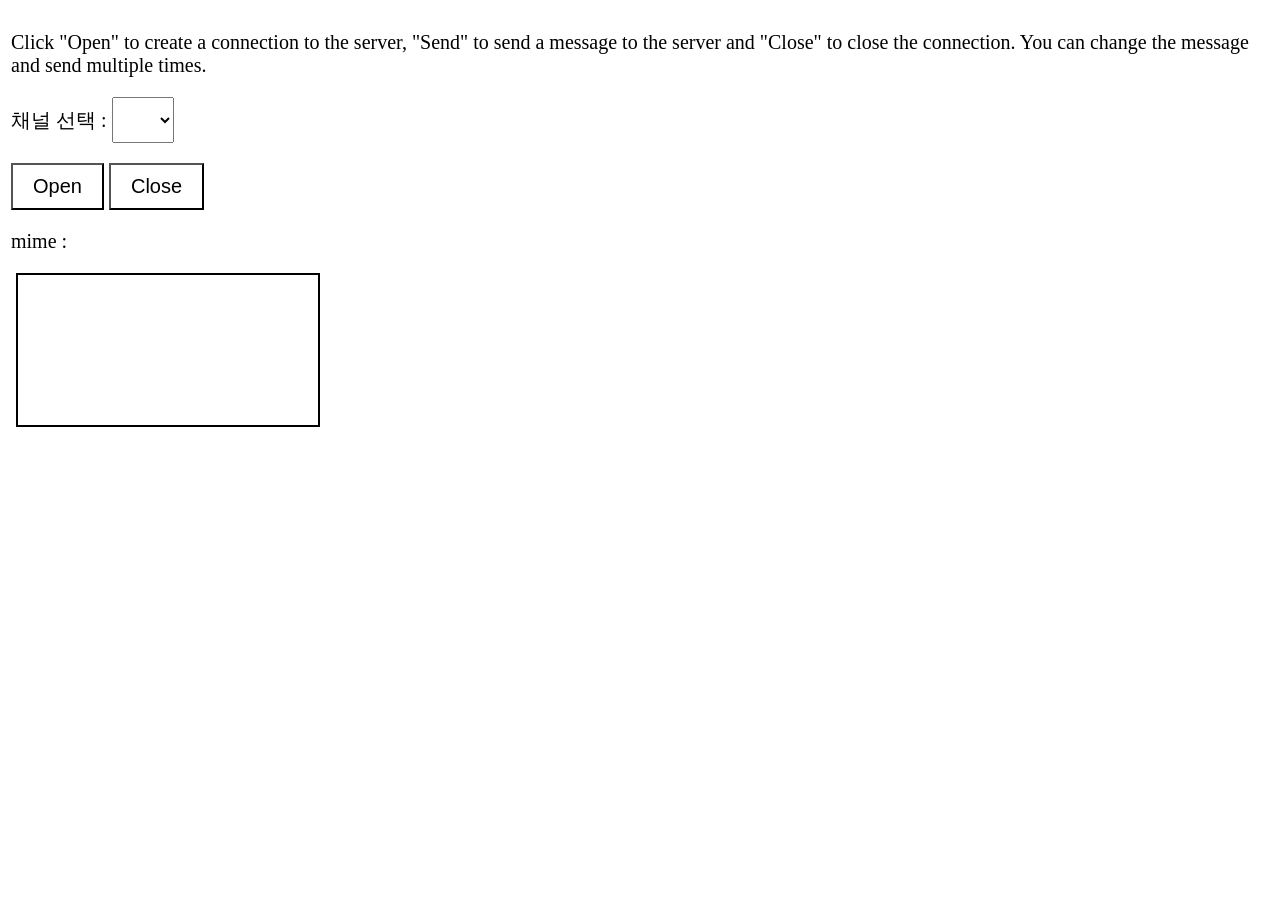
<file: ttgo_camera/JD_moth/moth_esp32_video_sub.html>
<!DOCTYPE html>
<html lang="en">
<head>
    <meta charset="UTF-8">
    <meta http-equiv="X-UA-Compatible" content="IE=edge">
    <meta name="viewport" content="width=device-width, initial-scale=1.0">
    <title>Sub</title>
    <style>
            body {
               font-size: 20px;
           }
           button {
            font-size: 20px;
            color: black;
            background-color: white;
            padding: 10px 20px;
           }
           #canvas {
            border: 2px solid black;
           }
           select {
            font-size: 20px;
            padding: 10px 20px;
           }
    </style>
</head>
<body>
    <table>
    <tbody><tr><td valign="top" width="50%">
    <p>Click "Open" to create a connection to the server, 
    "Send" to send a message to the server and "Close" to close the connection. 
    You can change the message and send multiple times.
    </p><p>
        채널 선택 : <select id="channles" ></select>
    </p><form>  
    <button type="button" id="open">Open</button>
    <button type="button" id="close">Close</button></form>
    <p id="mimetype">mime : </p>
    <img id="target" style="display:inline;"/>
    <canvas id="canvas" ></canvas>
    </td></tbody></table>
    <script>
        window.addEventListener("load", function(evt) {
            const channelMenu = document.querySelector('#channles')
            var output = document.getElementById("output");
            var input = document.getElementById("input");
            let mimetype = document.getElementById("mimetype");
            var ws;
            let saveChannle = [];
            let host = "cobot.center"
            let port = 8286;
            let http = 'https';

            if (window.location.protocol == 'https:') {
                port = 8287;
                http = 'https';
            } else {
                prot = 8286;
                http = 'http';
            }
            let APIOption = {
                mode : "sub",
                channel : "btlb3pjpc98lsdbc0lj0", //인디프로그  c3rl3c86n88jq9lrl3gg
                track : "video"
            }

            var print = function(message) { //output 자식노드로 div 생성.
                var d = document.createElement("div");
                d.innerHTML = message;
                output.appendChild(d);
                if (output.children.length > 10){
                    while (output.hasChildNodes() ) {
                        output.removeChild(output.firstChild);
                    }
                }
                
            };
            document.getElementById("open").onclick = function(evt) {
                if (ws) {
                    return false;
                }
                //url 조정
                let wsurl;
                // const cojamUrl = 'cobot.center'

                // host = cojamUrl;

                if (window.location.protocol == 'https:') {
                    wsurl = `wss://${host}:${port}/pang/ws/${APIOption.mode}?channel=${APIOption.channel}&track=${APIOption.track}`;
                } else {
                    wsurl = `ws://${host}:${port}/pang/ws/${APIOption.mode}?channel=${APIOption.channel}&track=${APIOption.track}`;
                }
                //url 조정
                console.log(wsurl);
                wsurl = "ws://cobot.center:8286/pang/ws/pub?channel=c3rl4286n88jq9lrl3ng&track=<label>"
                ws = new WebSocket(wsurl);
                ws.binaryType = 'arraybuffer';

                ws.onopen = function(evt) {
                    print("OPEN");
                }
                ws.onclose = function(evt) {
                    print("CLOSE");
                    ws = null;
                }
                ws.onmessage = function(evt) {
                    // console.log(typeof evt.data)
                    if (typeof evt.data == "object") {
                        draw(evt.data)
                    } else if (typeof evt.data == "string") {
                        mimetype.innerHTML = `mime.Type = ${evt.data}`
                    } else {
                        print("RESPONSE: " + evt.data);
                    }
                }
                ws.onerror = function(evt) {
                    print("ERROR: " + evt.data);
                }
                return false;
            };
            channelMenu.onchange = function(e) { //채널을 클릭했을 떄.
                APIOption.channel = saveChannle[this.value][1];
                
            }
            const openChannle = function()  {  // 채널 목록 불러오기.
                fetch(`${http}://${host}:${port}/monitor/http/cmd?format=json&obj=channel&op=show`)
                    .then(function(response) {
                        return response.json()
                })
                    .then(function(response) {
                        // if (!response) {
                        //     const _option = document.createElement('option')
                        //     _option.text = '송출중인 채널이 없습니다.'
                        //     channelMenu.append(_option)
                        //     return;
                        // }
                        response.map((state, index) => {
                            if (response[index].state === 1 ){
                                const _option = document.createElement('option')
                                option = _option
                                saveChannle.push([state.name, state.id])
                                option.text = state.name
                                option.value = index
                                channelMenu.append(option)
                                APIOption.channel = saveChannle[0][1] //처음 선택된 채널의 값을 적용.
                                console.log( APIOption.channel);
                            }
                        })
                        if (saveChannle.length === 0) {
                            console.log("???")
                            const _option = document.createElement('option')
                            _option.text = '송출중인 채널이 없습니다.'
                            channelMenu.append(_option)
                        }
                });
            }
            // document.getElementById("send").onclick = function(evt) {
            //     if (!ws) {
            //         return false;
            //     }
            //     print("SEND: " + input.value);
            //     ws.send(input.value);
            //     return false;
            // };
            document.getElementById("close").onclick = function(evt) {
                if (!ws) {
                    return false;
                }
                ws.close();
                return false;
            };

            openChannle();
        });

    // ------------------------------------
    // canvas

    var canvas = document.getElementById('canvas');
    var ctx = canvas.getContext('2d');
    let imageSize = {
        width : 640,
        height : 480
    }
    window.onload = () => {
        canvas.style.width = 640;
        canvas.style.height = 480;
    }
        function draw(data) {
            var arrayBufferView = new Uint8Array( data );
            var blob = new Blob( [ arrayBufferView ], { type: "image/jpeg" } );
            var urlCreator = window.URL || window.webkitURL;
            var imageUrl = urlCreator.createObjectURL( blob );


            var img  = new Image();

            var imageData = imageUrl  //'data:image/jpeg;base64,' + Json;
            img.src = imageData;
            console.log(blob.size)
            if (blob.size > 20000 && blob.size < 75000) {
                imageSize.width = 640;
                imageSize.height = 480;
            }
            if (blob.size > 75000 && blob.size < 150000) { //HD
                imageSize.width = 1280;
                imageSize.height = 720;
            }
            if (blob.size > 150000 && blob.size < 190000) { //FHD
                imageSize.width = 1920;
                imageSize.height = 1080;
            }
            if (blob.size > 200000 && blob.size < 300000) { //QHD
                imageSize.width = 2560;
                imageSize.height = 1440;
            }

            img.onload = function(){
                canvas.style.width = imageSize.width;
                canvas.style.height = imageSize.height;
                canvas.width = imageSize.width;
                canvas.height = imageSize.height;
                ctx.drawImage(img,0,0,imageSize.width,imageSize.height);
            };
        }

    </script>

    </body>
</html>
</file>
